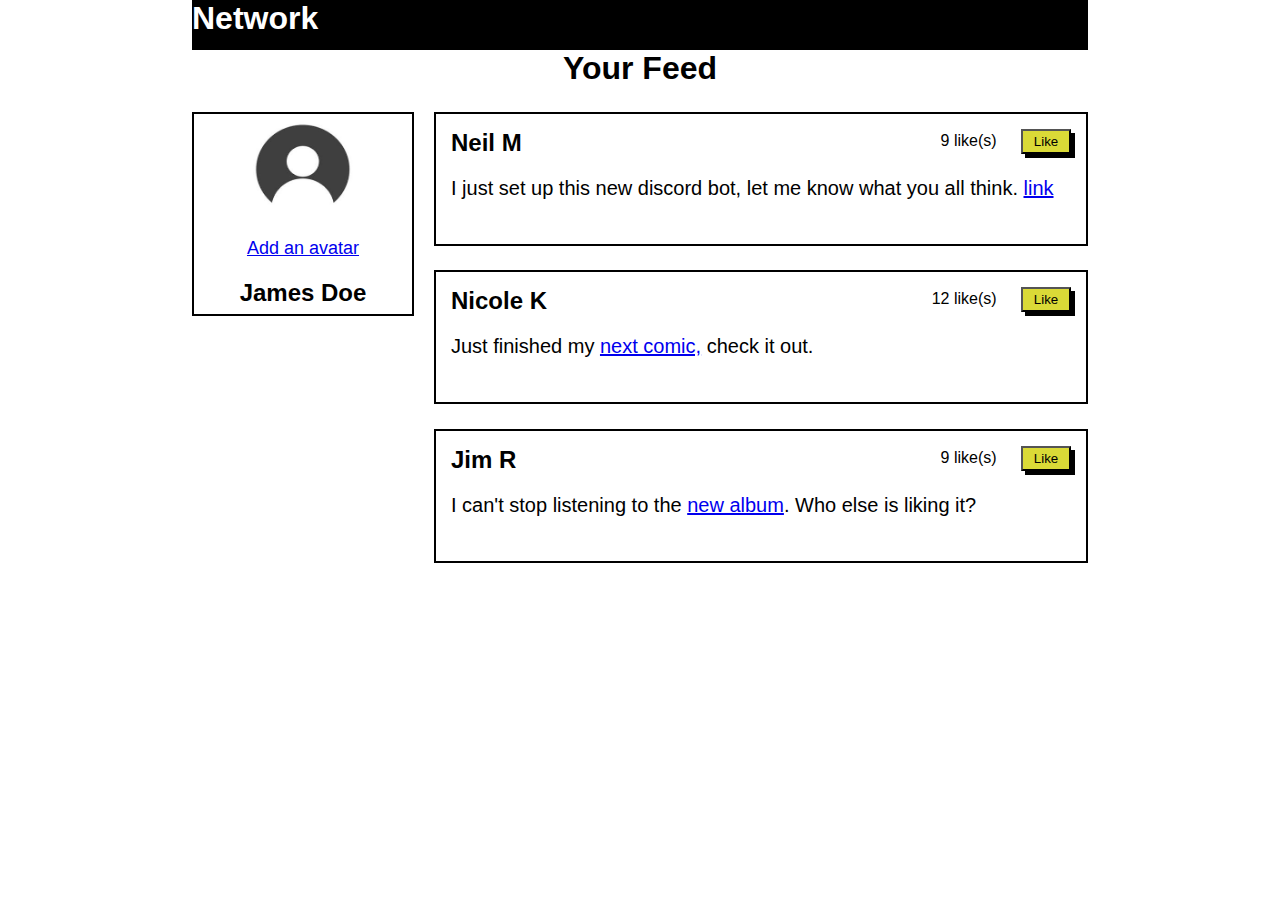
<file: Likes/Likes.html>
<!DOCTYPE html>
<html lang="en">
<head>
    <meta charset="UTF-8">
    <meta http-equiv="X-UA-Compatible" content="IE=edge">
    <meta name="viewport" content="width=device-width, initial-scale=1.0">
    <link rel="stylesheet" href="Styles-Likes.css">
    <title>Document</title>
</head>
<body>
    <div class="container">
        <div class="subcontainer">
            <div class="topbar">
                <h1>Network</h1>
            </div>
            <h1 class="secondtitle">Your Feed</h1>
            <div class="content">
                <div class="left">
                    <img src="assets/user.jpg" alt="user" class="icon">
                    <p><a href="#">Add an avatar</a></p>
                    <h2>James Doe</h2>
                </div>
                <div class="right">
                    <div class="subright">
                        <div class="rt">
                            <h2>Neil M</h2>
                            <div class="likes">
                                <span id="click1">9 like(s)</span>
                                <button class="likes-btn" onclick="like(0)">Like</button>
                            </div>
                        </div>
                        <p>I just set up this new discord bot, let me know what you all think. <a href="#">link</a></p>
                    </div>
                    <div class="subright">
                        <div class="mt">
                            <h2>Nicole K</h2>
                            <div class="likes">
                                <span id="click2">12 like(s)</span>
                                <button class="likes-btn" onclick="like(1)">Like</button>
                            </div>
                        </div>
                        <p>Just finished my <a href="#">next comic,</a> check it out.</p>
                    </div>
                    <div class="subright">
                        <div class="bt">
                            <h2>Jim R</h2>
                            <div class="likes">
                                <span id="click3">9 like(s)</span>
                                <button class="likes-btn" onclick="like(2)">Like</button>
                            </div>
                        </div>
                        <p>I can't stop listening to the <a href="#">new album</a>. Who else is liking it?</p>
                    </div>
                </div>
            </div>
        </div>
    </div>
<script src="script-likes.js"></script>
</body>
</html>
</file>
<file: Likes/Styles-Likes.css>
*{
    margin: 0;
    padding: 0;
}

body{
    font-family: Arial, sans-serif;
}

.container{
    display: flex;
    justify-content: center;
}

.subcontainer{
    width: 70%;
}

.topbar{
    width: 100%;
    height: 50px;
    background-color: black;
    color: white;
}

.secondtitle{
    text-align: center;
}

.content{
    display: flex;
}

.left{
    flex: 1;
    border: 2px solid black;
    text-align: center;
    height: 200px;
    margin-top: 25px;
}

.icon{
    height: 100px;
    width: 100px;
}

.left p{
    margin-top: 20px;
    font-size: 18px;
}

.left h2{
    margin-top: 20px;
}

.right{
    height: 500px;
    display: flex;
    flex-direction: column;
    justify-content: space-evenly;
    flex: 3;
    margin-left: 20px;
}

.subright{
    padding: 15px;
    height: 100px;
    border: 2px solid black;
}

.rt, .mt, .bt{
    display: flex;
    justify-content: space-between;
    margin-bottom: 20px;
}

.likes-btn{
    background-color: rgb(218, 218, 55);
    width: 50px;
    height: 25px;
    box-shadow: 4px 4px black;
    margin-left: 20px;
}

.subright p{
    font-size: 20px;
}
</file>
